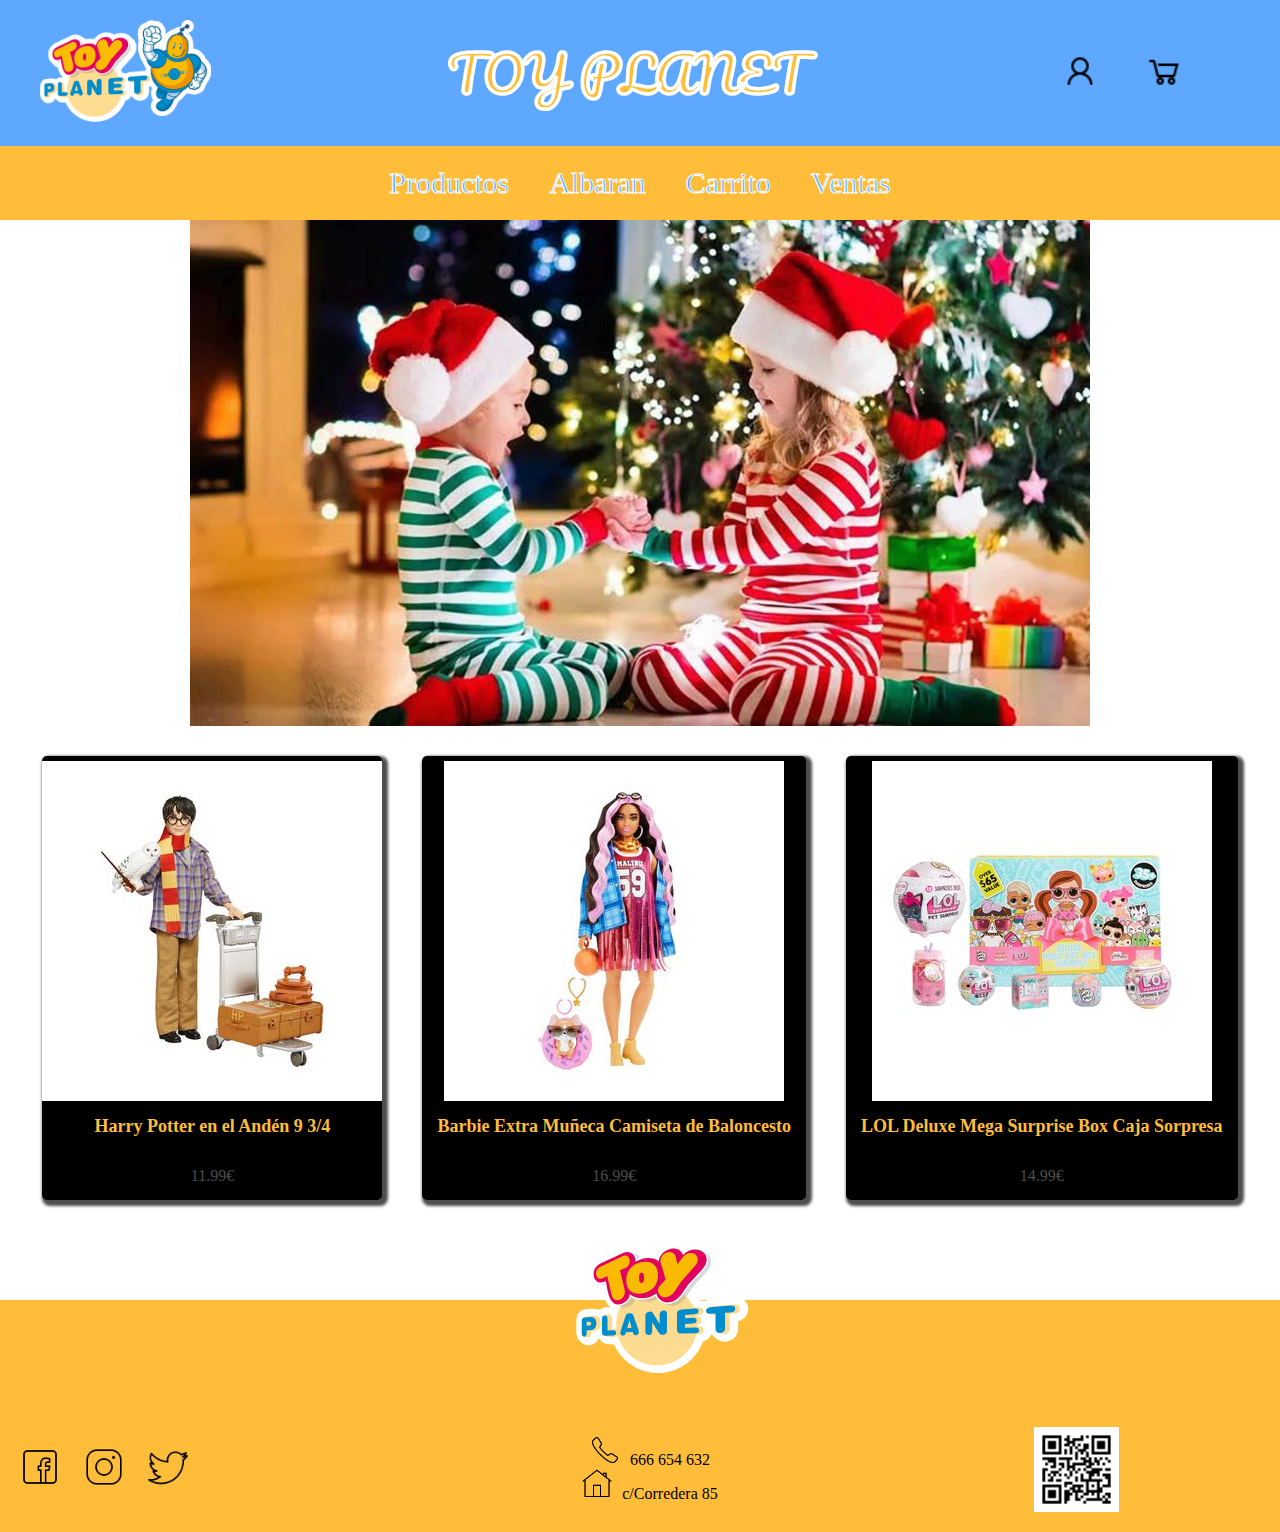
<file: tienda/index.html>
<!DOCTYPE html>
<html lang="es">
<head>
    <meta charset="UTF-8">
    <meta http-equiv="X-UA-Compatible" content="IE=edge">
    <meta name="viewport" content="width=device-width, initial-scale=1.0">
    <title>Toy Planet</title>
    <link rel="stylesheet" href="./css/estilos.css">
    <link rel="shortcut icon" href="./img/logo-footer.svg" type="image/x-icon">
    <link rel="preconnect" href="https://fonts.googleapis.com">
    <link rel="preconnect" href="https://fonts.googleapis.com">
    <link rel="preconnect" href="https://fonts.gstatic.com" crossorigin>
    <link href="https://fonts.googleapis.com/css2?family=Pacifico&display=swap" rel="stylesheet">
</head>
<body>
    <header>
        <a href="index.html"><img src="./img/logo.png" alt="toy Planet" id="logo"></a>
        <h1>TOY PLANET</h1>
        <div id="iconos">
            <a href="./html/usuario.html"><img src="./img/icons8-usuario-de-género-neutro-32.png" alt="usuario" class="icono"></a>
            <a href="./html/carrito.html"><img src="./img/icons8-carrito-de-compras-32.png" alt="carrito" class="icono"></a>
        </div>
    </header>
    <nav>
        <ul>
            <li><a href="./html/productos.php">Productos</a></li>
            <li><a href="./html/albaran.html">Albaran</a></li>
            <li><a href="./html/carrito.html">Carrito</a></li>
            <li><a href="./html/ventas.html">Ventas</a></li>
        </ul>
    </nav>
    <main>
        <video src="./video/Diseño sin título (2).mp4" autoplay loop  width="900" ></video>
        <section>
            <article>
                <img src="./img/TPMAT0GXW31_1.jpeg" alt="juguete">
                <h3>Harry Potter en el Andén 9 3/4</h3>
                <p>11.99€</p>
            </article>
            <article>
                <img src="./img/TPMAT0HDJ46_1.jpeg" alt="juguete">
                <h3>Barbie Extra Muñeca Camiseta de Baloncesto</h3>
                <p>16.99€</p>
            </article>
            <article>
                <img src="./img/TPMGA018534_1.jpeg" alt="juguete">
                <h3>LOL Deluxe Mega Surprise Box Caja Sorpresa</h3>
                <p>14.99€</p>
            </article>
        </section>
    </main>
    <footer>
        <img src="./img/logo-footer.svg" alt="toy Planet" id="logoFooter">
        <section>
        <article id="redes">
            <a href="#"><img src="./img/icons8-facebook-50.png" alt="facebook"></a>
            <a href="#"><img src="./img/icons8-instagram-50.png" alt="instagram"></a>
            <a href="#"><img src="./img/icons8-twitter-50.png" alt="twitter"></a>
        </article>
        <article class="text">
            <a href="#"><img src="./img/icons8-teléfono-50.png" alt="telefono">666 654 632</a>  
             <a href="#"><img src="./img/icons8-casa-50.png" alt="direccion">c/Corredera 85</a>
        </article>
        <article class="frame">
         <img src="./img/frame.png" alt="QR">
        </article>
    </section>
    </footer>
</body>
</html>
</file>
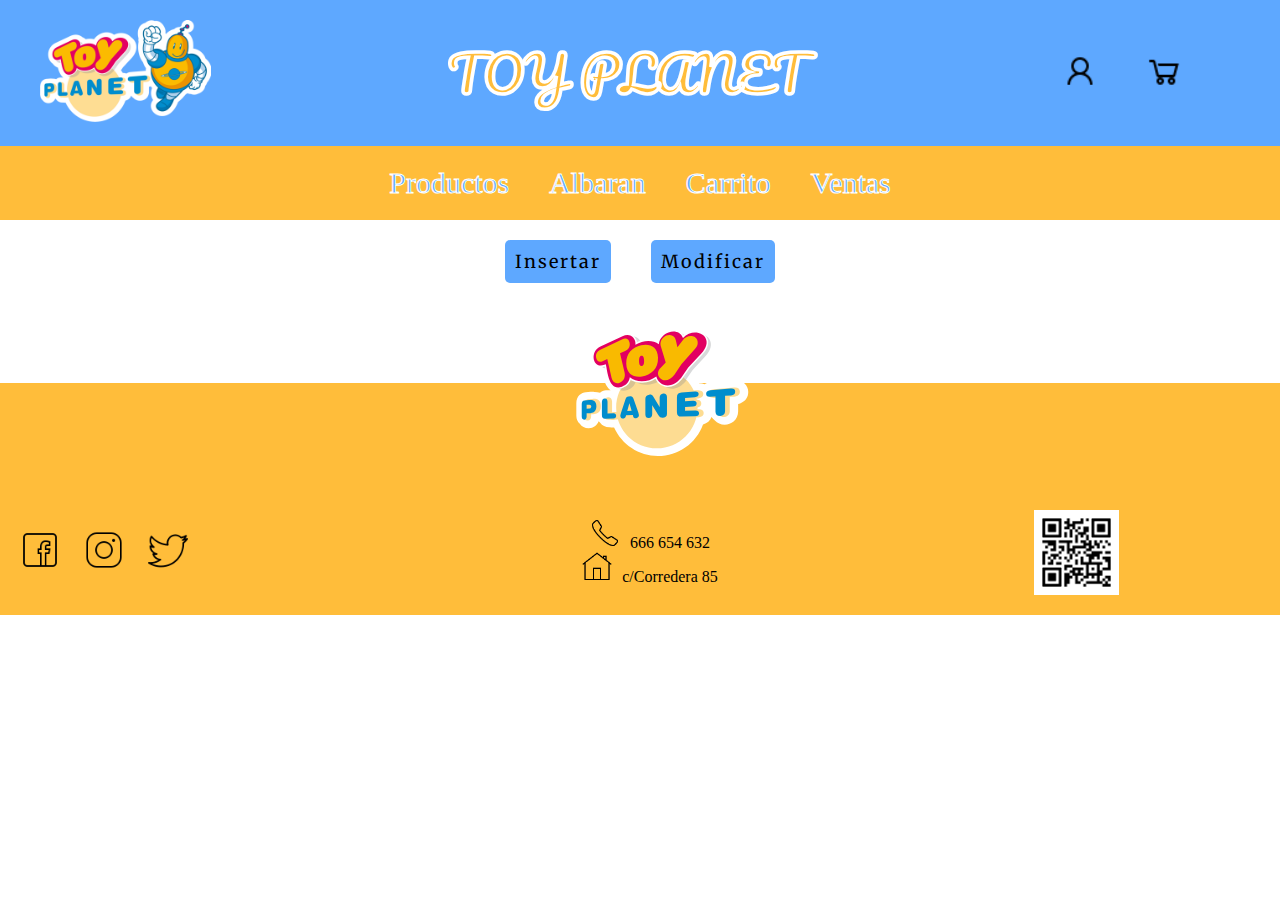
<file: tienda/html/productos.html>
<!DOCTYPE html>
<html lang="es">
<head>
    <meta charset="UTF-8">
    <meta http-equiv="X-UA-Compatible" content="IE=edge">
    <meta name="viewport" content="width=device-width, initial-scale=1.0">
    <title>Productos</title>
</head>
<body>
    <link rel="stylesheet" href="../css/estilos.css">
    <link rel="shortcut icon" href="../img/logo-footer.svg" type="image/x-icon">
    <link rel="preconnect" href="https://fonts.googleapis.com">
    <link rel="preconnect" href="https://fonts.googleapis.com">
    <link rel="preconnect" href="https://fonts.gstatic.com" crossorigin>
    <link href="https://fonts.googleapis.com/css2?family=Pacifico&display=swap" rel="stylesheet">
    <link rel="preconnect" href="https://fonts.googleapis.com"><link rel="preconnect" href="https://fonts.gstatic.com" crossorigin><link href="https://fonts.googleapis.com/css2?family=Merriweather:ital,wght@0,300;0,400;0,700;0,900;1,300;1,400;1,700;1,900&display=swap" rel="stylesheet">
    <link rel="stylesheet" href="../css/productos.css">
</head>
<body>
    <header>
        <a href="../index.html"><img src="../img/logo.png" alt="toy Planet" id="logo"></a>
        <h1>TOY PLANET</h1>
        <div id="iconos">
            <a href="usuario.html"><img src="../img/icons8-usuario-de-género-neutro-32.png" alt="usuario" class="icono"></a>
            <a href="carrito.html"><img src="../img/icons8-carrito-de-compras-32.png" alt="carrito" class="icono"></a>
        </div>
    </header>
    <nav>
        <ul>
            <li><a href="productos.html">Productos</a></li>
            <li><a href="albaran.html">Albaran</a></li>
            <li><a href="carrito.html">Carrito</a></li>
            <li><a href="ventas.html">Ventas</a></li>
        </ul>
    </nav>
    <main>
        <ul>
            <li><a href="insertar.html">Insertar</a></li>
            <li><a href="modificar.html">Modificar</a></li>
        </ul>
        
    </main>
    <footer>
        <img src="../img/logo-footer.svg" alt="toy Planet" id="logoFooter">
        <section>
        <article id="redes">
            <a href="#"><img src="../img/icons8-facebook-50.png" alt="facebook"></a>
            <a href="#"><img src="../img/icons8-instagram-50.png" alt="instagram"></a>
            <a href="#"><img src="../img/icons8-twitter-50.png" alt="twitter"></a>
        </article>
        <article class="text">
            <a href="#"><img src="../img/icons8-teléfono-50.png" alt="telefono">666 654 632</a>  
             <a href="#"><img src="../img/icons8-casa-50.png" alt="direccion">c/Corredera 85</a>
        </article>
        <article class="frame">
         <img src="../img/frame.png" alt="QR">
        </article>
    </section>
    </footer>
</body>
</html>
</file>
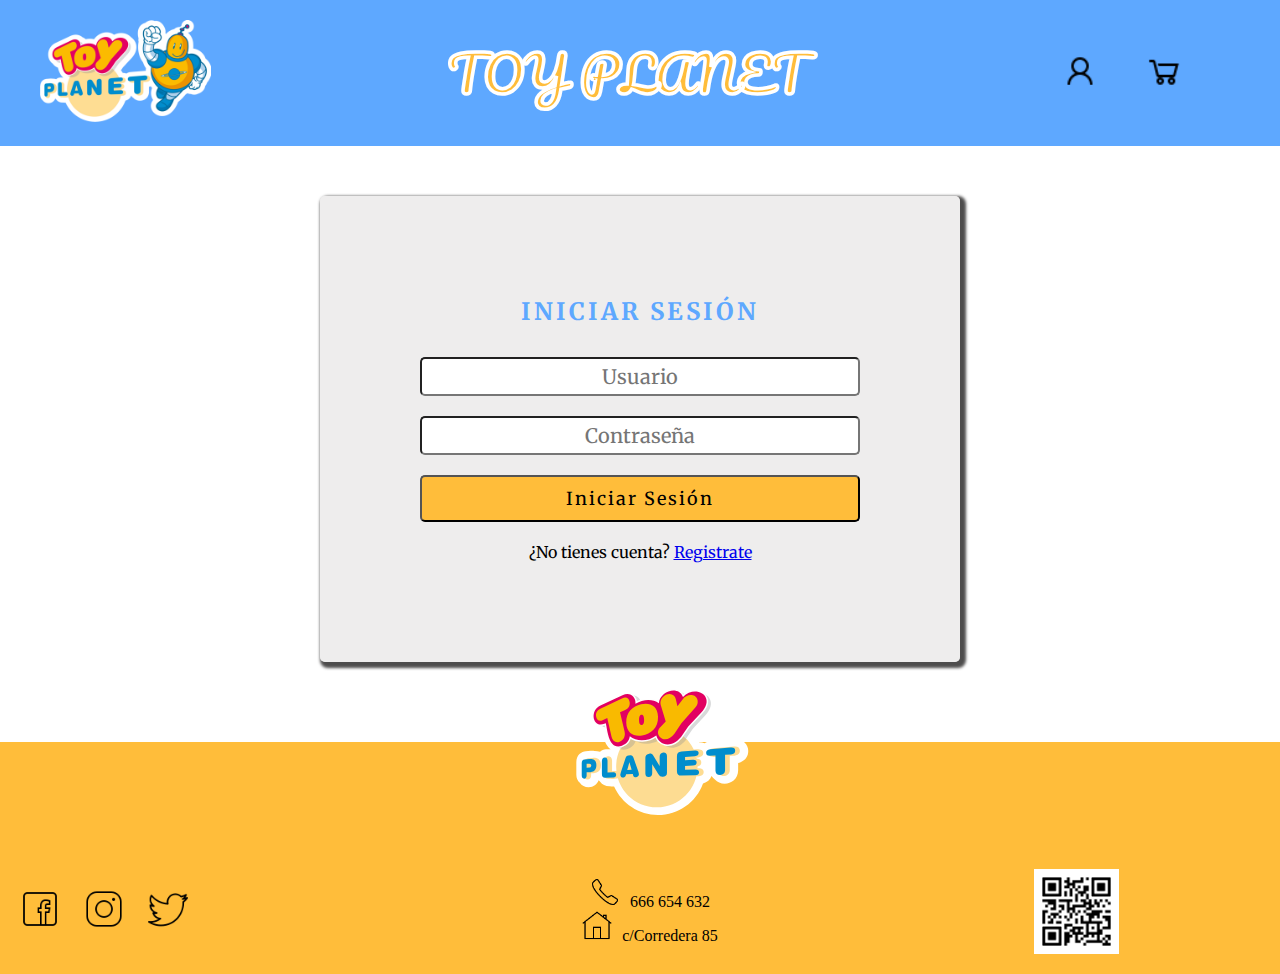
<file: tienda/html/usuario.html>
<!DOCTYPE html>
<html lang="es">
<head>
    <meta charset="UTF-8">
    <meta http-equiv="X-UA-Compatible" content="IE=edge">
    <meta name="viewport" content="width=device-width, initial-scale=1.0">
    <title>Usuario</title>
    <link rel="stylesheet" href="../css/estilos.css">
    <link rel="shortcut icon" href="../img/logo-footer.svg" type="image/x-icon">
    <link rel="preconnect" href="https://fonts.googleapis.com">
    <link rel="preconnect" href="https://fonts.googleapis.com">
    <link rel="preconnect" href="https://fonts.gstatic.com" crossorigin>
    <link href="https://fonts.googleapis.com/css2?family=Pacifico&display=swap" rel="stylesheet">
    <link rel="stylesheet" href="../css/form.css">
    <link rel="preconnect" href="https://fonts.googleapis.com"><link rel="preconnect" href="https://fonts.gstatic.com" crossorigin><link href="https://fonts.googleapis.com/css2?family=Merriweather:ital,wght@0,300;0,400;0,700;0,900;1,300;1,400;1,700;1,900&display=swap" rel="stylesheet">
</head>
<body>
    <header>
        <a href="../index.html"><img src="../img/logo.png" alt="toy Planet" id="logo"></a>
        <h1>TOY PLANET</h1>
        <div id="iconos">
            <a href="usuario.html"><img src="../img/icons8-usuario-de-género-neutro-32.png" alt="usuario" class="icono"></a>
            <a href="carrito.html"><img src="../img/icons8-carrito-de-compras-32.png" alt="carrito" class="icono"></a>
        </div>
    </header>
    <main>
       
        <form action="usuario.html" method="get"> 
            
            <h2>Iniciar Sesión</h2>
        
          
                
                <input type="text" name="usuario" id="usuario" placeholder="Usuario">
            
                <input type="password" name="pass" id="pass" placeholder="Contraseña">
            <input type="submit" value="Iniciar Sesión" id="sesion">
        </form>
        <div>
            <p>¿No tienes cuenta? <a href="registrarse.php">Registrate</a></p>
        </div>
    </main>
    <footer>
        <img src="../img/logo-footer.svg" alt="toy Planet" id="logoFooter">
        <section>
        <article id="redes">
            <a href="#"><img src="../img/icons8-facebook-50.png" alt="facebook"></a>
            <a href="#"><img src="../img/icons8-instagram-50.png" alt="instagram"></a>
            <a href="#"><img src="../img/icons8-twitter-50.png" alt="twitter"></a>
        </article>
        <article class="text">
            <a href="#"><img src="../img/icons8-teléfono-50.png" alt="telefono">666 654 632</a>  
             <a href="#"><img src="../img/icons8-casa-50.png" alt="direccion">c/Corredera 85</a>
        </article>
        <article class="frame">
         <img src="../img/frame.png" alt="QR">
        </article>
    </section>
    </footer>
</body>
</html>
</file>
<file: tienda/css/estilos.css>
*{
    margin: 0;
    padding: 0;
    box-sizing: border-box;
}
header{
    background-color: #5EA8FF;
    display: flex;
    padding: 20px;
    justify-content: center;
    align-items: center;
    position: sticky;
}
header img#logo{
    width: 40%;
    flex: 10%;
    margin-left: 20px;
}
header h1{
    font-family: 'Pacifico', cursive;
    font-size: 50px;
    -webkit-text-stroke: 2px #fff;
    color: #FFBD3A; 
    flex: 40%;
}
header div#iconos{
    flex: 10%;
}
header img.icono{
    width: 40px;
    margin: 20px;
}
nav{
    background-color: #FFBD3A;
    position: sticky;
    top:0px;
}
nav ul{
    display: flex;
    justify-content: center;
    list-style: none;
    align-items: center;
}
nav ul li{
    margin: 20px;
}
nav ul li a{
    text-decoration: none;
    color: #5EA8FF;
    display: inline-block;
    -webkit-text-stroke: 1px rgb(255, 255, 255);
    font-size: 30px;
}
nav ul li a:hover{
    -webkit-text-stroke: 1px rgb(10, 10, 10);
}
main video{
    margin: auto;
    display: flex;
}
main section{
    display: flex;
    justify-content: center;
    align-items: center;
    margin-top: 10px;
}
main section article{
    border-radius: 5px;
    display: flex;
    flex-direction: column;
    align-items: center;
    justify-content: center;
    margin: 20px;
    background-color: #000;
    box-shadow: 3px 3px 3px 3px #4e4d4d;
    
}
main section article img{
    flex: 80%;
    margin: auto;
    margin-top: 5px;
}
main section article h3{
    color: #FFBD3A;
    margin: 15px;
    font-size: 18px;
    font-weight: 900;
}
main section article p{
    color: #4e4d4d;
    margin: 15px;
}
footer{
    background-color: #FFBD3A;
    margin-top: 80px;
}
footer section{
    display: flex;
    justify-content: center;
    align-items: center;
}
footer img#logoFooter{
   margin-top: -60px;
   margin-left:45% ;
   margin-bottom: 50px;

}
footer section article{
    flex: 25%;
    margin-bottom: 20px;
}

footer article img{
    width: 40px;
    margin-left: 20px;
}
footer article.text{
    display: flex;
    justify-content: center;
    align-items: center;
    flex-direction: column;
}
footer article.text a{
    text-decoration: none;
    color: #000;
}
footer article.text img{
    width: 30px;
    margin-right: 10px;
}
footer article.frame{
    display: flex;
    justify-content: center;
    align-items: center;
}
footer article.frame img{
    width: 20%;
}
table, td{
    border:1px solid black; border-collapse:collapse;
}

@media screen and (max-width: 1000px){
    header{
        flex-direction: column;
    }
   main video{
    width: 100%;
   }
   main section{
    flex-wrap: wrap;
   }
   footer section{
    flex-direction: column;
   }
   footer img#logoFooter{
    margin-left:250px ;
   }
  
}
@media screen and (max-width: 600px){
    header{
        flex-direction: column;
    }
    main section{
        flex-direction: column;
       }
    footer img#logoFooter{
         margin-left:200px ;
    }
}
</file>
<file: tienda/css/productos.css>
main ul{
    display: flex;
    justify-content: center;
    list-style: none;
    align-items: center;
}
main ul li a{
    text-decoration: none;
    background-color: #5EA8FF;
    padding: 10px;
    margin: 20px;
    color: #000;
    display: inline-block;
    border-radius: 5px;
    font-family: 'Merriweather', serif;
    letter-spacing: 2px;
    font-size: 18px;
}
main ul li a:hover{
    background-color: #FFBD3A;
}
#producto{
    display: flex;
    justify-content: center;
    flex-wrap: wrap;
}
#producto article{
    width: 30%;
}

#prodUser{
    display: flex;
    justify-content: center;
    flex-wrap: wrap;
}
#prodUser article{
    width: 30%;
}
#prodAdmin{
    display: flex;
    justify-content: center;
    flex-wrap: wrap;
}
#prodAdmin article{
    width: 30%;
    border-radius: 5px;
    display: flex;
    flex-direction: column;
    align-items: center;
    justify-content: center;
    margin: 20px;
    background-color: #fff;
    box-shadow: 3px 3px 3px 3px #4e4d4d;
}
#prodAdmin article h3{
    color: #FFBD3A;
    margin: 15px;
    font-size: 18px;
    font-weight: 900;
}
#prodAdmin article p{
    color: #4e4d4d;
    margin: 15px;
}
#insert{
    background-color:#5EA8FF;
    padding: 15px;
    border-radius: 5px;
    display: inline-block;
    margin-top: 10px;
    border: 1px solid #000;
    font-size: 20px;
    text-decoration: none;
    color: #000;
}
#insert:hover{
    background-color: #FFBD3A;
    color: #fff;
}
.parrafo{
    text-align: center;
}
.mod{
    background-color:#5EA8FF;
    padding: 5px;
    border-radius: 5px;
    display: inline-block;
    margin-top: 10px;
    border: 1px solid #000;
    font-size: 20px;
    text-decoration: none;
    color: #000;
    margin-bottom: 3px;
}
.mod:hover{
    background-color: #FFBD3A;
    color: #fff;
}
.modi{
    background-color:#5EA8FF;
  
    border-radius: 5px;
    display: inline-block;
    
    font-size: 20px;
    text-decoration: none;
    color: #000;

}
.modi:hover{
    background-color: #FFBD3A;
    color: #fff;
}
td{
    padding: 10px;
}
thead{
    font-size: 18px;
    font-weight: 900;
}
</file>
<file: tienda/css/form.css>
main {
    border-radius: 5px;
    display: flex;
    flex-direction: column;
    align-items: center;
    justify-content: center;
    margin: auto;
    margin-top:50px ;
    background-color: rgba(227, 226, 226, 0.619);
    box-shadow: 3px 3px 3px 3px #4e4d4d;
    width: 50%;
    padding: 100px;
}
main h2{
    margin-bottom: 30px;
   color: #5EA8FF;
    text-transform: uppercase;
    font-family: 'Merriweather', serif;
    letter-spacing: 3px;
    text-align: center;
}

main form  input{
    border-radius: 5px;
    padding: 5px;
    font-size: 20px;
    width: 100%;
    font-family: 'Merriweather', serif;
    margin-bottom: 20px;
    text-align: center;
}
main form select{
    border-radius: 5px;
    padding: 5px;
    font-size: 20px;
    width: 100%;
    font-family: 'Merriweather', serif;
    margin-bottom: 20px;
    text-align: center;
    color: #757575;
}
main form input#sesion{
    background-color: #FFBD3A;
    padding: 10px;
    border-radius: 5px;
    margin-bottom: 20px;
    font-family: 'Merriweather', serif;
    font-size: 18px;
    letter-spacing: 2px;
}
main form input#sesion:hover{
    background-color: #5EA8FF;
}
main div{
    font-family: 'Merriweather', serif;
}
main div a:hover{
color: #FFBD3A;
}
</file>
